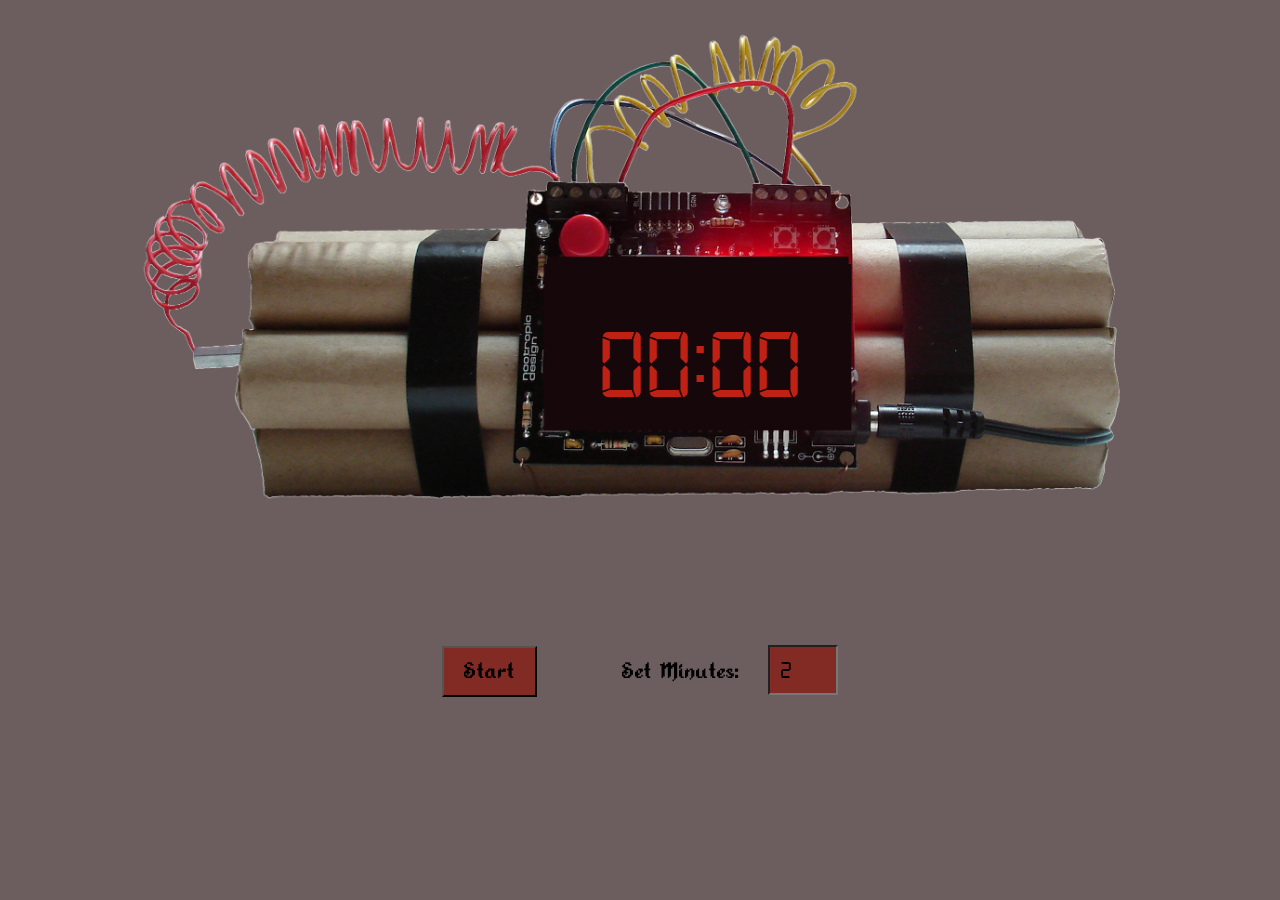
<file: index.html>
<html>
    <head>
        <link rel="preload" href="Alkhemikal.ttf" as="font" type="font/ttf" crossorigin>
        <link rel="preload" href="digital-7/digital-7.ttf" as="font" type="font/ttf" crossorigin>
        <link rel = "stylesheet" href = "style.css">
        <title>&#128163 bombTimer &#128163</title>
    </head>

    <body style = 'background-color: rgb(108, 94, 94);'>
        <!-- <label for = "task" class = "taskElement">Current Task:</label>
        <input type = "text" id = "task" class = "taskElement"> -->
        <div class="container">
            <img class="picture" src="boom.png" alt="boom">
            <div id="timer-wrapper">
                <div id="timer">00:00</div>
            </div>
        </div>

        <div id = "controlContainer">
        <button id="startButton"> 
          Start 
        </button>
        <label for="minutes" class = "setMinText">
          Set Minutes:
        </label>
        <input type="number" id="minutes" min="1" value="2">
        </div>

        <button id="defuseButton">
            Defuse
        </button>

        <script src="script.js"> </script>
        <audio id = "c4Plant" src = "C4_Planted.m4a"></audio>
        <audio id = "c4Explode" src = "C4_Explode.m4a"></audio>
        <audio id = "c4Defuse" src = "C4_Defuse.mp3"></audio>
    </body>
</html>
</file>
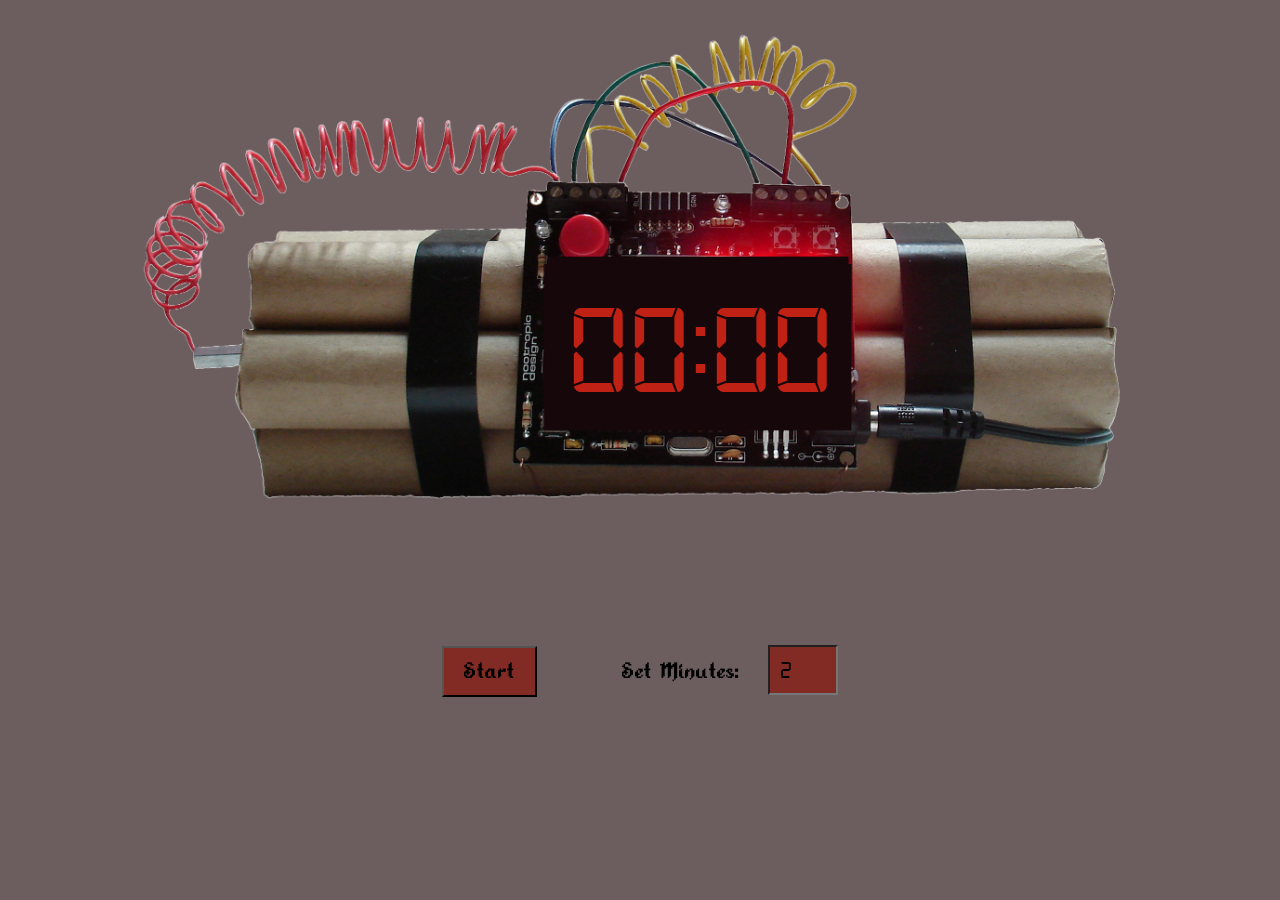
<file: countdownTimer.html>
<html>
    <head>
        <link rel = "stylesheet" href = "countdownTimer.css">
        <title>&#128163 bombTimer &#128163</title>
    </head>

    <body style = 'background-color: rgb(108, 94, 94);'>
        <!-- <label for = "task" class = "taskElement">Current Task:</label>
        <input type = "text" id = "task" class = "taskElement"> -->
        <div class="container">
            <img class="picture" src="boom.png" alt="boom">
            <div id="timer-wrapper">
                <div id="timer">00:00</div>
            </div>
        </div>

        <div id = "controlContainer">
        <button id="startButton"> 
          Start 
        </button>
        <label for="minutes" class = "setMinText">
          Set Minutes:
        </label>
        <input type="number" id="minutes" min="1" value="2">
        </div>

        <button id="defuseButton">
            Defuse
        </button>

        <script src="countdownTimer.js"> </script>
        <audio id = "c4Plant" src = "C4_Planted.m4a"></audio>
        <audio id = "c4Explode" src = "C4_Explode.m4a"></audio>
        <audio id = "c4Defuse" src = "C4_Defuse.mp3"></audio>
    </body>
</html>
</file>
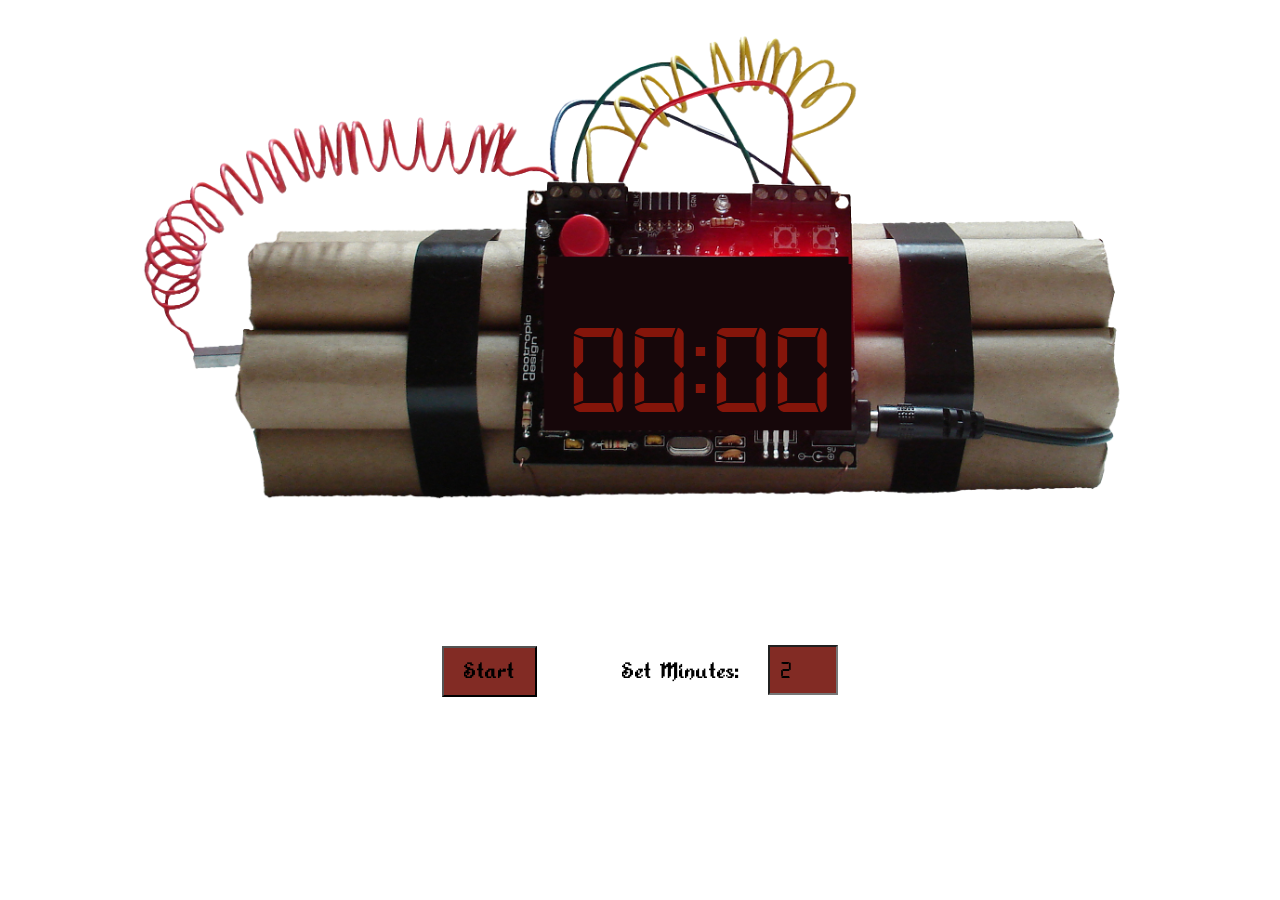
<file: countdownTimer/countdownTimer.html>
<html>
    <head>
        <link rel = "stylesheet" href = "countdownTimer.css">
        <title>Countdown Timer</title>
    </head>

    <body style = 'background-color: none;'>
        <!-- <label for = "task" class = "taskElement">Current Task:</label>
        <input type = "text" id = "task" class = "taskElement"> -->
        <div class="container">
            <img class="picture" src="boom.png" alt="boom">
            <div id="timer-wrapper">
                <div id="timer">00:00</div>
            </div>
        </div>

        <div id = "controlContainer">
        <button id="startButton"> 
          Start 
        </button>
        <label for="minutes" class = "setMinText">
          Set Minutes:
        </label>
        <input type="number" id="minutes" min="1" value="2">
        </div>

        <script src="countdownTimer.js"> </script>
        <audio id = "c4Plant" src = "C4_Planted.m4a"></audio>
        <audio id = "c4Explode" src = "C4_Explode.m4a"></audio>
    </body>
</html>
</file>
<file: style.css>
@font-face {
    font-family: Digital7;
    src: url(digital-7/digital-7.ttf);
}

@font-face {
    font-family: Alkhemikal;
    src: url(Alkhemikal.ttf);
}

.container {
    position: relative;
    width: 100%;
    max-width: 1000px; /* Maximum width of the container */
    margin: 0 auto; /* Center the container */
}

.picture {
    width: 100%;
    height: auto;
    display: block;
}

#timer-wrapper {
    position: absolute;
    top: 0;
    left: 0;
    right: 0;
    bottom: 0;
    display: flex;
    justify-content: center;
    align-items: flex-end;
    padding-bottom: 23%; /* Adjust this value to position the timer vertically */
    padding-left: 12%;
}

#timer {
    font-family: Digital7;
    font-size: var(--timer-font-size, 10vw);
    color: rgb(191, 34, 20);
    line-height: 1;
}

.taskElement, input.taskElement, label.taskElement {
    font-family: Alkhemikal;
    font-size: 70px;
    height: 60px;
    border: none;
    background-color: none;
    /* background-color: rgb(108, 94, 94); */
    color: rgb(99, 0, 0);
}

body {
    font-family: Arial, sans-serif;
    text-align: center;
    padding: 20px;
}

.setMinText {
    font-size: 25px;
    font-family: Alkhemikal;
    color:black;
    padding: 10px 20px;
    border-width: 5px;
    border-color: black;
    margin-left: 60px;
}

input[type="number"] {
    width: 70px;
    font-size: 25px;
    font-family: Digital7;
    padding: 10px;
    background-color: rgb(130, 43, 36);
}

button {
    font-size: 25px;
    font-family: Alkhemikal;
    background-color: rgb(130, 43, 36);
    color:black;
    padding: 10px 20px;
}

#defuseButton
{
    display: none;
    position: relative;
    width: 100%;
    max-width: 100px; /* Maximum width of the container */
    margin: 0 auto; /* Center the container */
}
</file>
<file: countdownTimer.css>
@font-face {
    font-family: Digital7;
    src: url(digital-7/digital-7.ttf);
}

@font-face {
    font-family: Alkhemikal;
    src: url(Alkhemikal.ttf);
}

.container {
    position: relative;
    width: 100%;
    max-width: 1000px; /* Maximum width of the container */
    margin: 0 auto; /* Center the container */
}

.picture {
    width: 100%;
    height: auto;
    display: block;
}

#timer-wrapper {
    position: absolute;
    top: 0;
    left: 0;
    right: 0;
    bottom: 0;
    display: flex;
    justify-content: center;
    align-items: flex-end;
    padding-bottom: 23%; /* Adjust this value to position the timer vertically */
    padding-left: 12%;
}

#timer {
    font-family: Digital7;
    font-size: 10vw; /* Responsive font size */
    color: rgb(191, 34, 20);
    line-height: 1;
}

.taskElement, input.taskElement, label.taskElement {
    font-family: Alkhemikal;
    font-size: 70px;
    height: 60px;
    border: none;
    background-color: none;
    /* background-color: rgb(108, 94, 94); */
    color: rgb(99, 0, 0);
}

body {
    font-family: Arial, sans-serif;
    text-align: center;
    padding: 20px;
}

.setMinText {
    font-size: 25px;
    font-family: Alkhemikal;
    color:black;
    padding: 10px 20px;
    border-width: 5px;
    border-color: black;
    margin-left: 60px;
}

input[type="number"] {
    width: 70px;
    font-size: 25px;
    font-family: Digital7;
    padding: 10px;
    background-color: rgb(130, 43, 36);
}

button {
    font-size: 25px;
    font-family: Alkhemikal;
    background-color: rgb(130, 43, 36);
    color:black;
    padding: 10px 20px;
}

#defuseButton
{
    display: none;
    position: relative;
    width: 100%;
    max-width: 100px; /* Maximum width of the container */
    margin: 0 auto; /* Center the container */
}
</file>
<file: countdownTimer/countdownTimer.css>
@font-face {
    font-family: Digital7;
    src: url(digital-7/digital-7.ttf);
}

@font-face {
    font-family: Alkhemikal;
    src: url(Alkhemikal.ttf);
}

.container {
    position: relative;
    width: 100%;
    max-width: 1000px; /* Maximum width of the container */
    margin: 0 auto; /* Center the container */
}

.picture {
    width: 100%;
    height: auto;
    display: block;
}

#timer-wrapper {
    position: absolute;
    top: 0;
    left: 0;
    right: 0;
    bottom: 0;
    display: flex;
    justify-content: center;
    align-items: flex-end;
    padding-bottom: 21%; /* Adjust this value to position the timer vertically */
    padding-left: 12%;
}

#timer {
    font-family: Digital7;
    font-size: 10vw; /* Responsive font size */
    color: rgb(133, 21, 10);
    line-height: 1;
}

.taskElement, input.taskElement, label.taskElement {
    font-family: Alkhemikal;
    font-size: 70px;
    height: 60px;
    border: none;
    background-color: none;
    /* background-color: rgb(108, 94, 94); */
    color: rgb(99, 0, 0);
}

body {
    font-family: Arial, sans-serif;
    text-align: center;
    padding: 20px;
}

.setMinText {
    font-size: 25px;
    font-family: Alkhemikal;
    color:black;
    padding: 10px 20px;
    border-width: 5px;
    border-color: black;
    margin-left: 60px;
}

input[type="number"] {
    width: 70px;
    font-size: 25px;
    font-family: Digital7;
    padding: 10px;
    background-color: rgb(130, 43, 36);
}

button {
    font-size: 25px;
    font-family: Alkhemikal;
    background-color: rgb(130, 43, 36);
    color:black;
    padding: 10px 20px;
}
</file>
